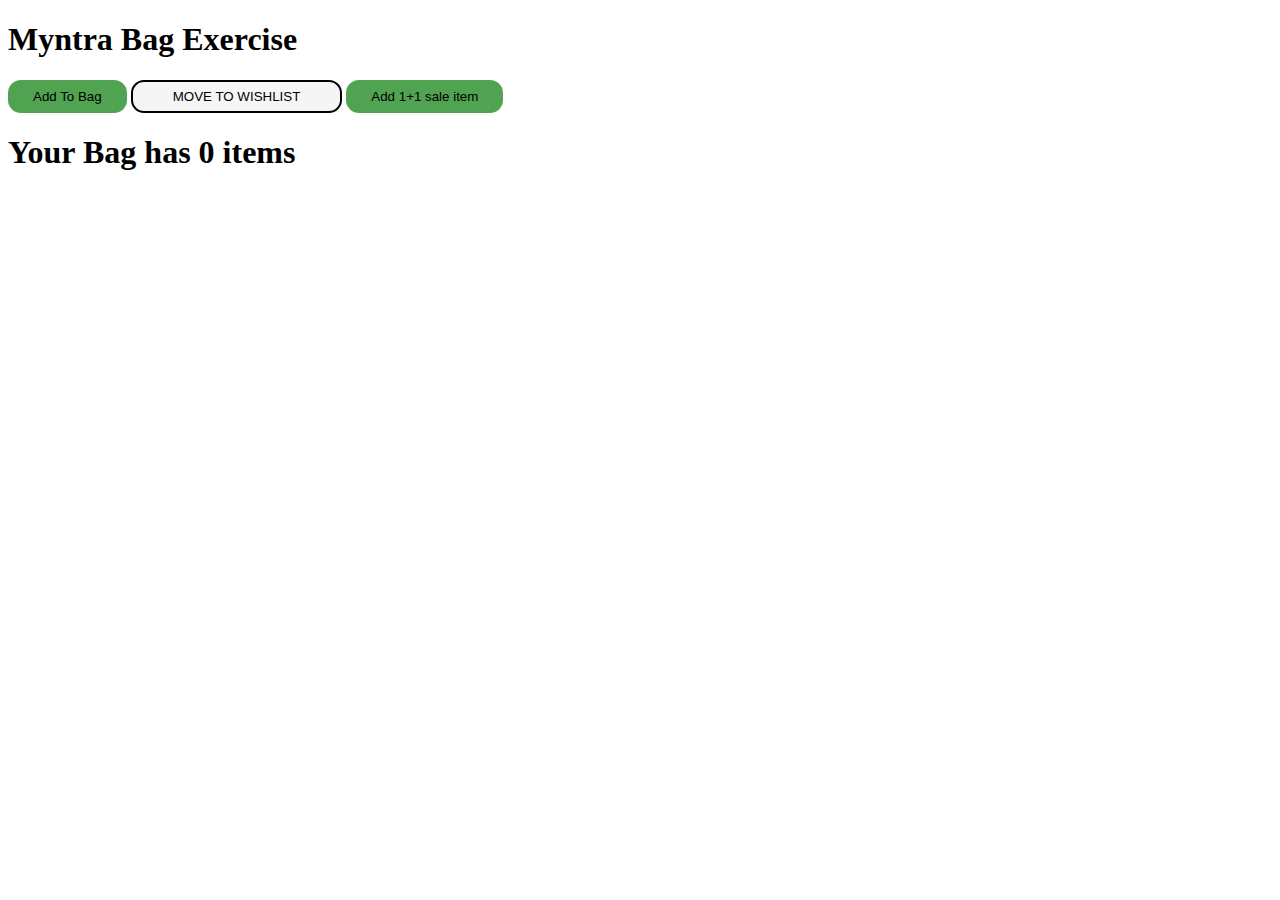
<file: exercise.html>
<!DOCTYPE html>
<html lang="en">
<head>
  <meta charset="UTF-8">
  <meta name="viewport" content="width=device-width, initial-scale=1.0">
  <title>Exercise</title>
  <link rel="stylesheet" href="exercise.css">
</head>
<body>
  <h1>Myntra Bag Exercise</h1>
   <button id = "F-button" onclick="cartQuantity = cartQuantity+1;
   document.querySelector('#cart-Summary').innerText = `Your Bag has ${cartQuantity} items`;
   ">Add To Bag</button>
   <button id = "S-button"  onclick="cartQuantity = cartQuantity-1;
   document.querySelector('#cart-Summary').innerText = `Your Bag has ${cartQuantity} items`;
   ">MOVE TO WISHLIST</button>
   <button id = "T-button" onclick="cartQuantity = cartQuantity+2;
   document.querySelector('#cart-Summary').innerText = `Your Bag has ${cartQuantity} items`;
   ">Add 1+1 sale item</button>
  

   <h1 id = "cart-Summary"></h1>

   <script>
  let cartQuantity = 0;
  document.querySelector('#cart-Summary').innerText = `Your Bag has ${cartQuantity} items`;


   </script>
</body>
</html>
</file>
<file: exercise.css>
#F-button{
  color: black;
  border-radius: 13px;
  border: none;
  background-color: rgb(80, 163, 80);
  padding: 9px 25px 9px 25px;
}
#S-button{
  padding: 7px 40px;
  color: black;
  border-radius: 13px;
  border: 2px solid black;
  background-color: whitesmoke



}
#T-button{
  color: black;
  border-radius: 13px;
  border: none;
  background-color: rgb(80, 163, 80);
  padding: 9px 25px 9px 25px;
}
</file>
